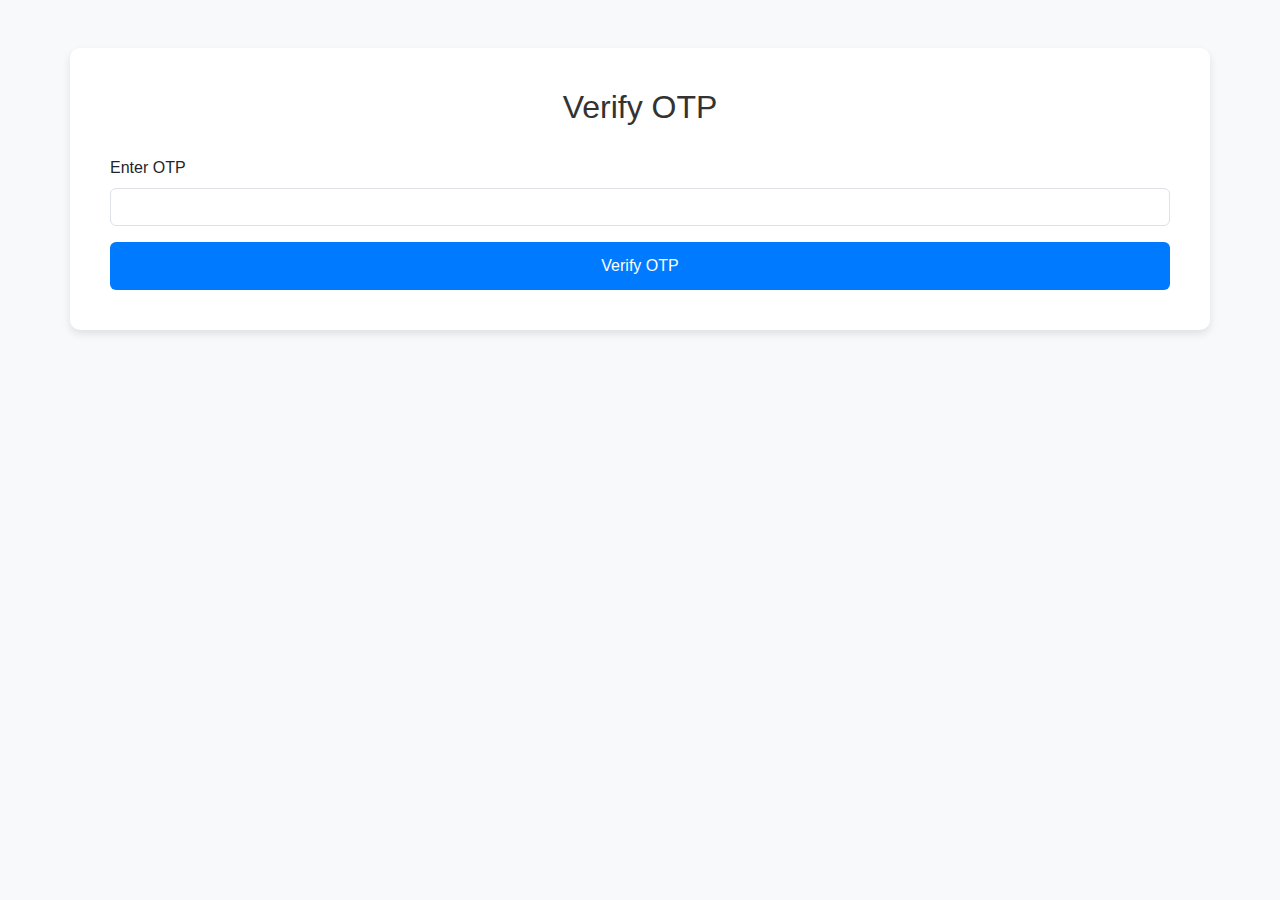
<file: templates/verify_otp.html>
<!DOCTYPE html>
<html lang="en">
<head>
    <meta charset="UTF-8">
    <meta name="viewport" content="width=device-width, initial-scale=1.0">
    <title>OTP Verification - Marunthagam</title>
    <link href="https://cdn.jsdelivr.net/npm/bootstrap@5.1.3/dist/css/bootstrap.min.css" rel="stylesheet">
    <style>
        body {
            background-color: #f8f9fa; /* Light background color for better contrast */
            font-family: Arial, sans-serif;
        }
        .container {
            background-color: #ffffff; /* White background for the container */
            border-radius: 10px; /* Rounded corners */
            box-shadow: 0 4px 8px rgba(0, 0, 0, 0.1); /* Subtle shadow for depth */
            padding: 40px; /* Add padding around content */
            margin-top: 100px; /* Margin at the top for better positioning */
        }
        h2 {
            color: #333; /* Dark text for the heading */
            margin-bottom: 30px; /* Spacing below the heading */
        }
        .btn-primary {
            background-color: #007bff; /* Primary button color */
            border: none; /* Remove border */
            padding: 12px; /* Add padding for better touch area */
        }
        .btn-primary:hover {
            background-color: #0056b3; /* Darker blue on hover */
        }
    </style>
</head>
<body>
    <div class="container mt-5">
        <h2 class="text-center">Verify OTP</h2>
        <form action="{{ url_for('verify_otp') }}" method="POST" class="mt-4">
            <div class="mb-3">
                <label for="otp" class="form-label">Enter OTP</label>
                <input type="text" class="form-control" id="otp" name="otp" required>
            </div>
            <button type="submit" class="btn btn-primary w-100">Verify OTP</button>
        </form>
    </div>

    <!-- Scripts -->
    <script src="https://cdn.jsdelivr.net/npm/bootstrap@5.1.3/dist/js/bootstrap.bundle.min.js"></script>
</body>
</html>
</file>
